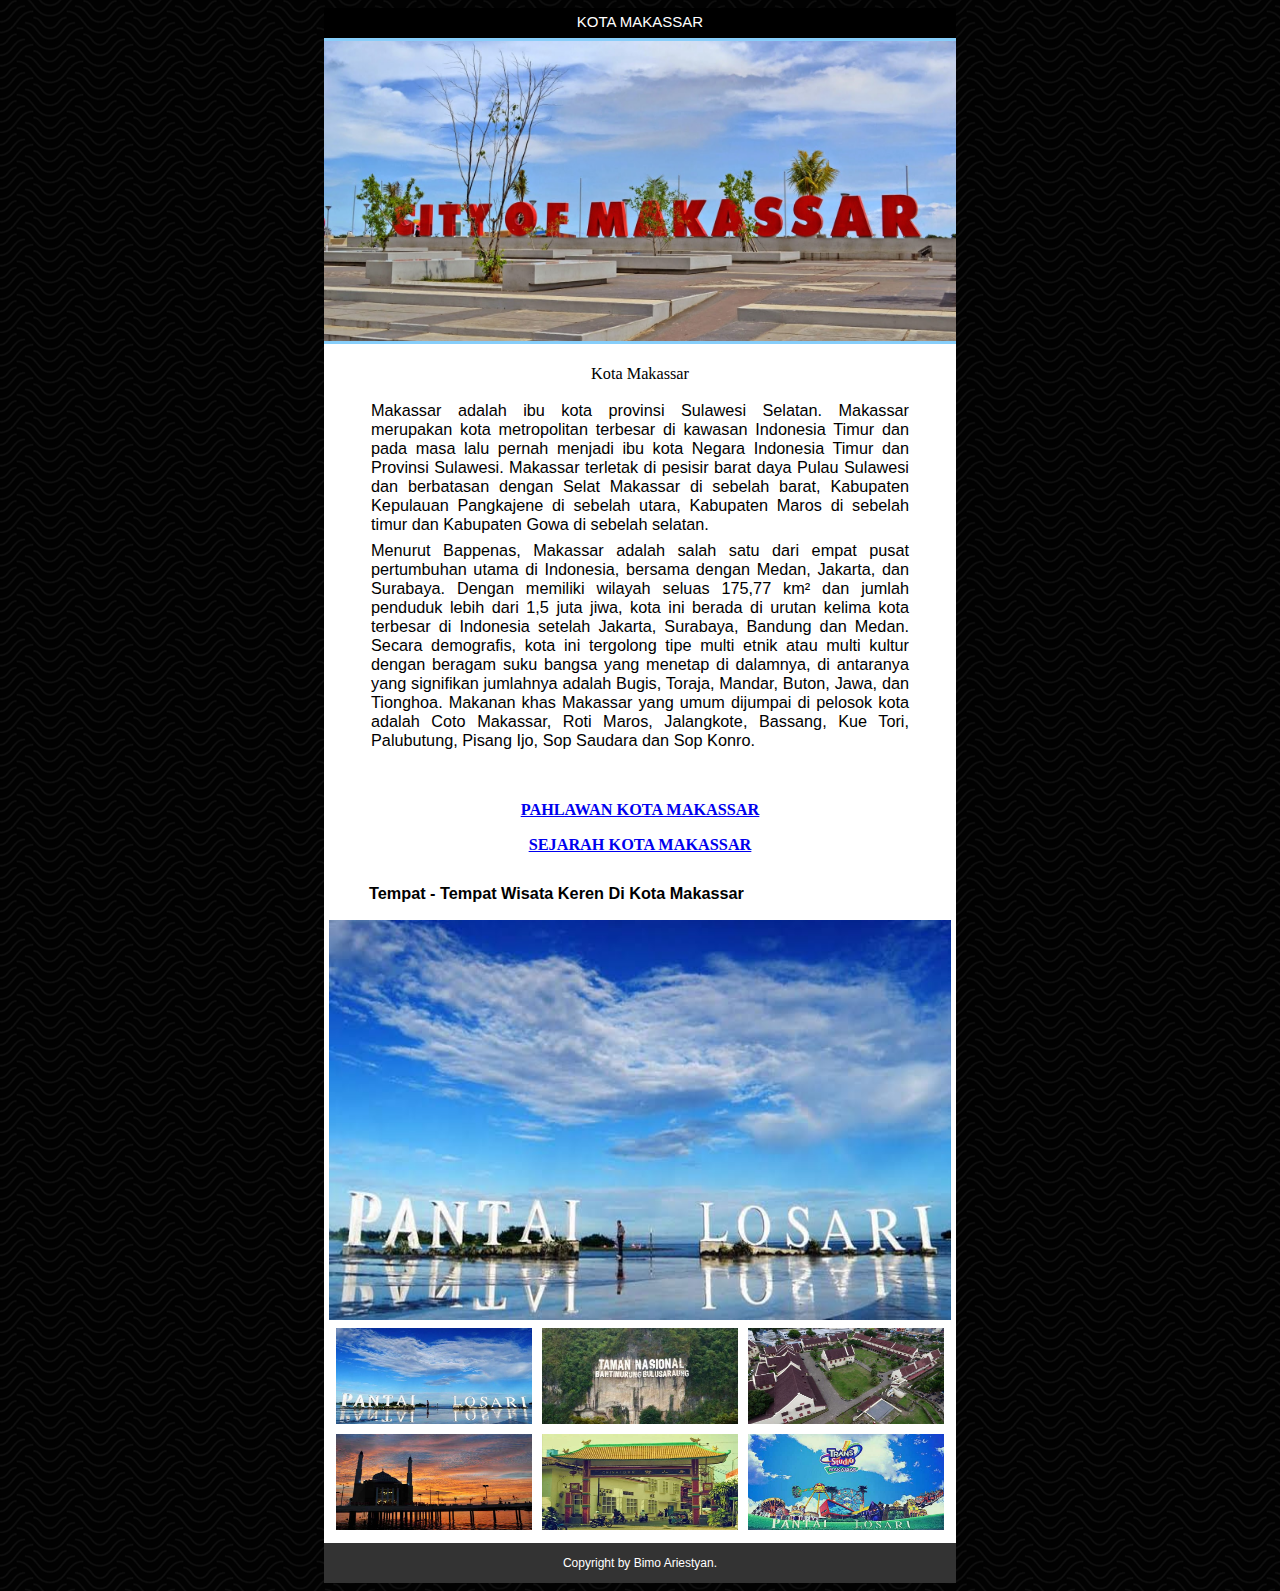
<file: index.html>
<!DOCTYPE html>
<html lang="en">

    <head>
        <meta charset="UTF-8">
        <meta name="viewport" content="width=device-width, initial-scale=1.0">
        <meta http-equiv="X-UA-Compatible" content="ie=edge">
        <title>KOTA MAKASSAR</title>
        <link rel="stylesheet" href="style.css">
    </head>

    <body>
        <div class="container">

            <div class="header">KOTA MAKASSAR</div>
            <div class="jumbotron">
            </div>

            <div class="about">
                <p id="p1">Kota Makassar</p>
                <p class="p2">Makassar adalah ibu kota provinsi Sulawesi Selatan. Makassar merupakan kota metropolitan terbesar di kawasan Indonesia Timur dan pada masa lalu pernah menjadi ibu kota Negara Indonesia Timur dan Provinsi Sulawesi. Makassar terletak di pesisir barat daya Pulau Sulawesi dan berbatasan dengan Selat Makassar di sebelah barat, Kabupaten Kepulauan Pangkajene di sebelah utara, Kabupaten Maros di sebelah timur dan Kabupaten Gowa di sebelah selatan.</p>

               <p class="p2">Menurut Bappenas, Makassar adalah salah satu dari empat pusat pertumbuhan utama di Indonesia, bersama dengan Medan, Jakarta, dan Surabaya. Dengan memiliki wilayah seluas 175,77 km² dan jumlah penduduk lebih dari 1,5 juta jiwa, kota ini berada di urutan kelima kota terbesar di Indonesia setelah Jakarta, Surabaya, Bandung dan Medan. Secara demografis, kota ini tergolong tipe multi etnik atau multi kultur dengan beragam suku bangsa yang menetap di dalamnya, di antaranya yang signifikan jumlahnya adalah Bugis, Toraja, Mandar, Buton, Jawa, dan Tionghoa. Makanan khas Makassar yang umum dijumpai di pelosok kota adalah Coto Makassar, Roti Maros, Jalangkote, Bassang, Kue Tori, Palubutung, Pisang Ijo, Sop Saudara dan Sop Konro.</p>
                <br>
               <p><span style="font-weight: bold"><a href="pahlawan.html">PAHLAWAN KOTA MAKASSAR</a></span></p>
                <p><span style="font-weight: bold"><a href="sejarah.html">SEJARAH KOTA MAKASSAR</a></span></p>

            </div>

            <div class="keren">
                <p>Tempat - Tempat Wisata Keren Di Kota Makassar</p>
                <img src="img/1.jpg" class="jumbo">
                <div class="thumbnail">
                    <img src="img/1.jpg" class="thumb">
                    <img src="img/2.jpg" class="thumb">
                    <img src="img/3.jpg" class="thumb">
                    <img src="img/4.jpg" class="thumb">
                    <img src="img/5.jpg" class="thumb">
                    <img src="img/6.jpg" class="thumb">
                </div>
            </div>

           

            <div class="footer">
                <p>Copyright by Bimo Ariestyan.</p>
            </div>
        </div>

        <script src="script.js"></script>
    </body>

</html>
</file>
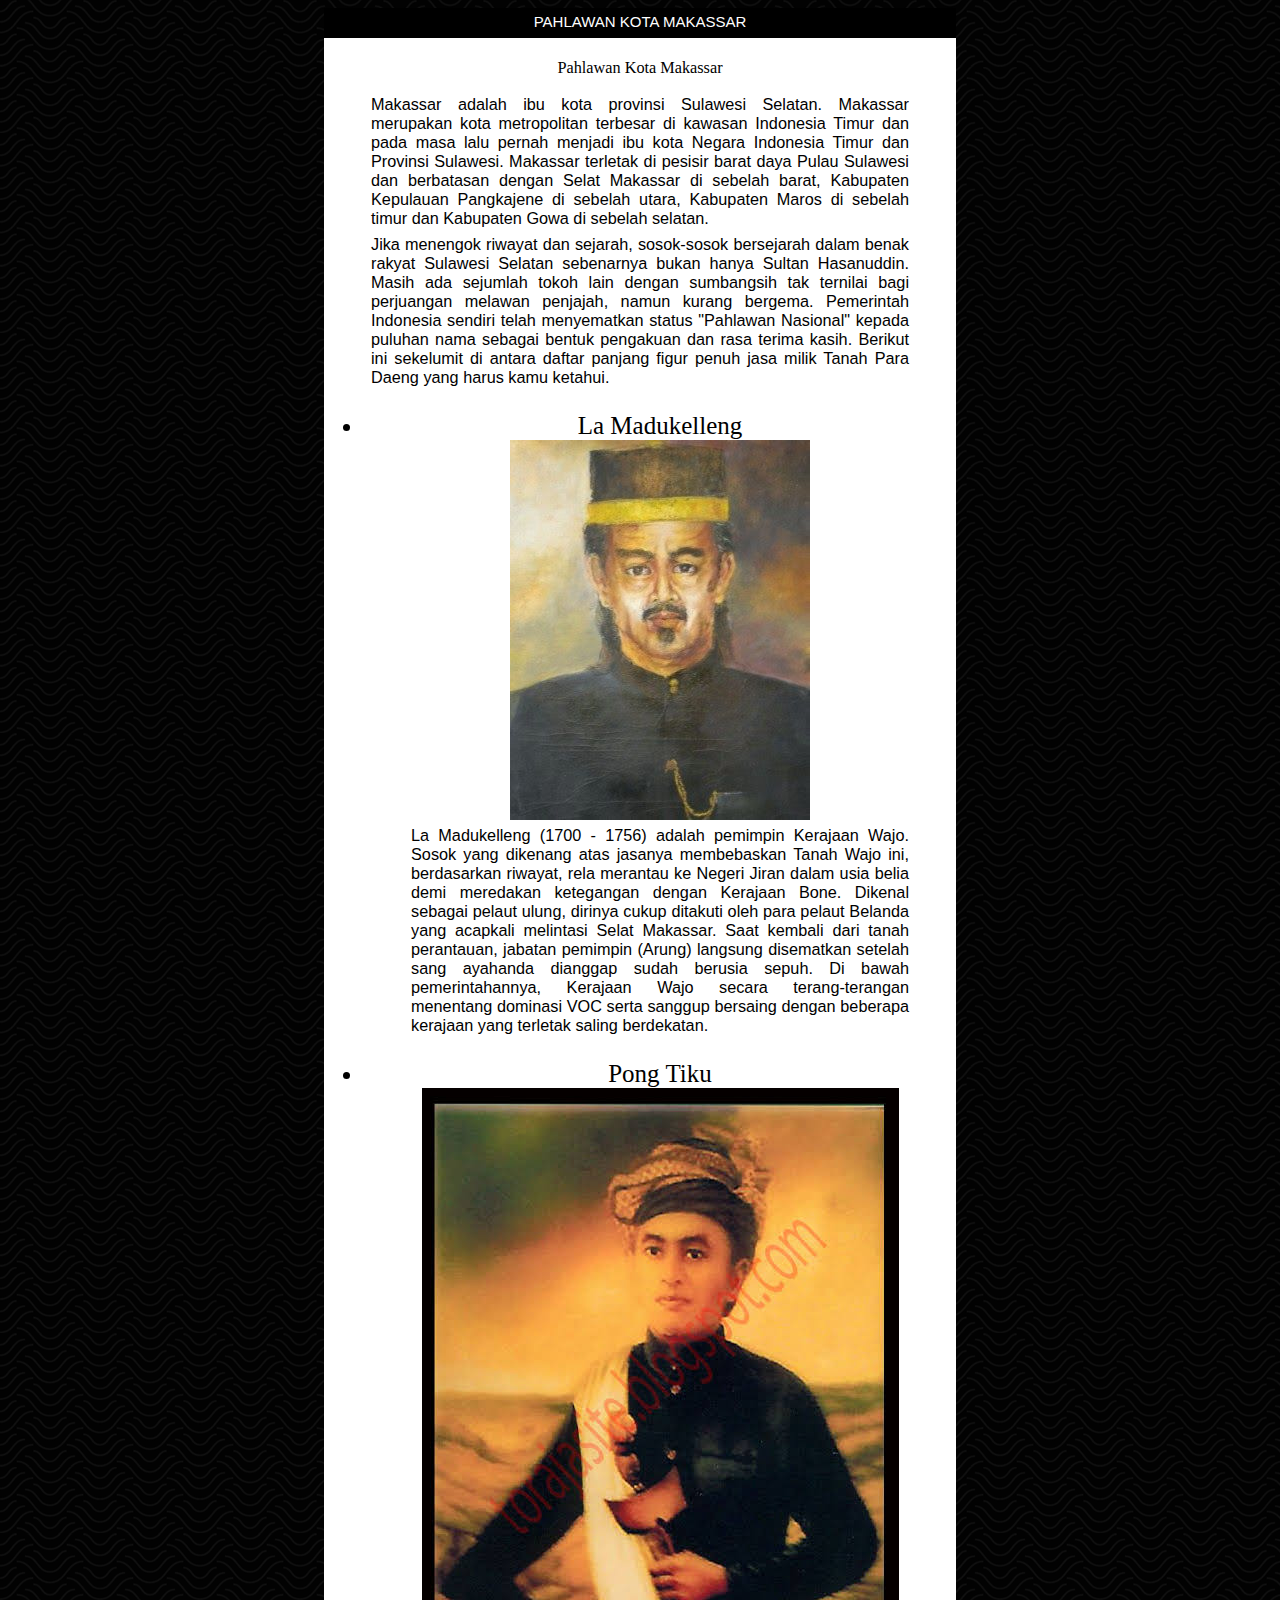
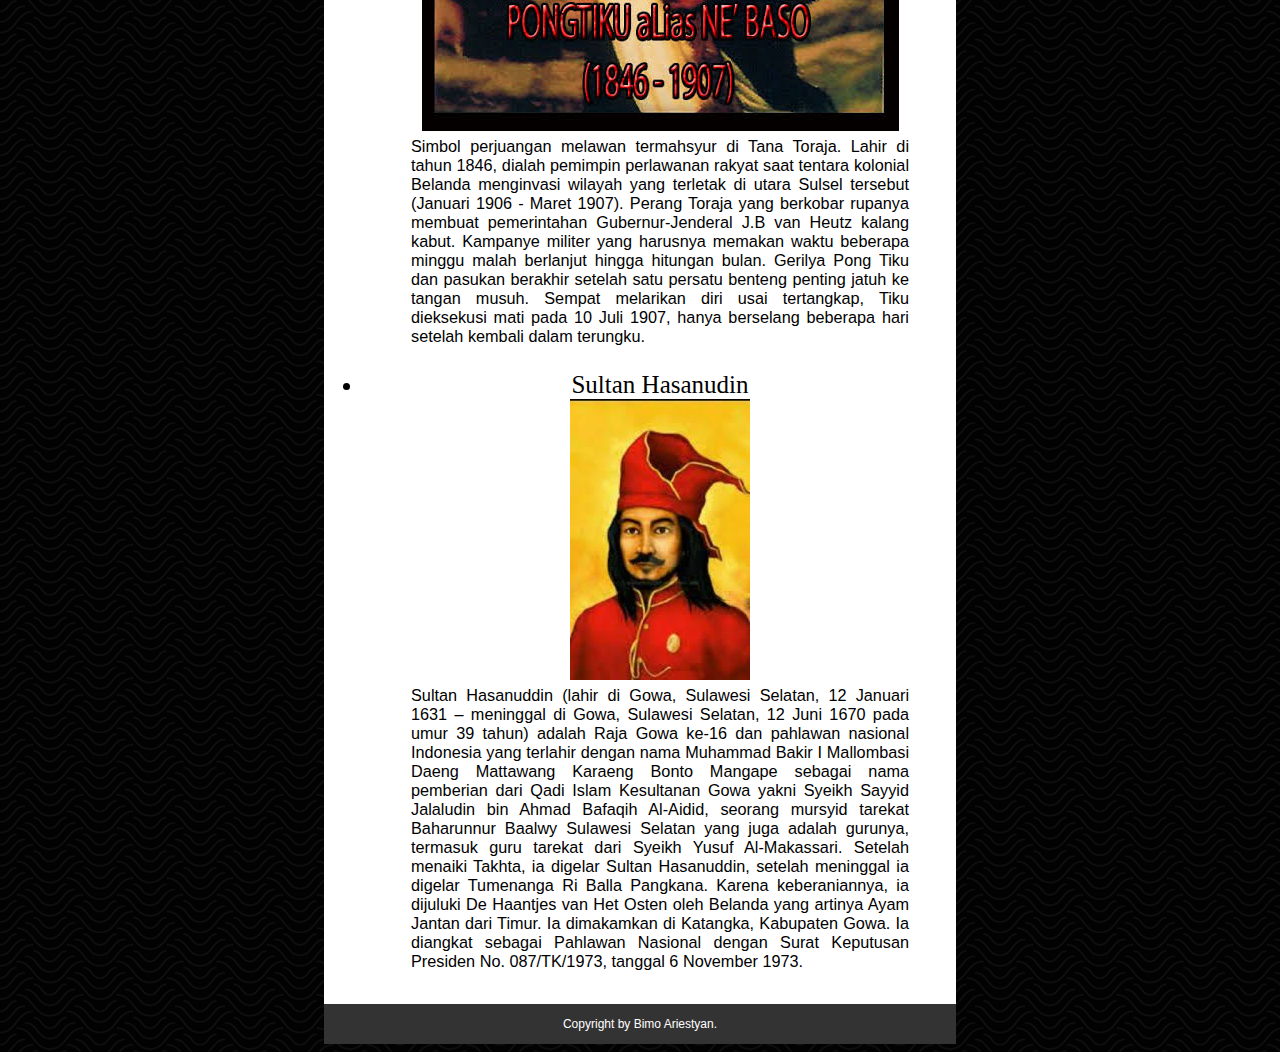
<file: pahlawan.html>
<!DOCTYPE html>
<html>
 <head>
        <meta charset="UTF-8">
        <meta name="viewport" content="width=device-width, initial-scale=1.0">
        <meta http-equiv="X-UA-Compatible" content="ie=edge">
        <title>PAHLAWAN KOTA MAKASSAR</title>
        <link rel="stylesheet" href="style.css">
    </head>
<body>
	 <div class="container">

            <div class="header">PAHLAWAN KOTA MAKASSAR</div>
	<div class="about">
                <p id="p1">Pahlawan Kota Makassar</p>
                <p class="p2">Makassar adalah ibu kota provinsi Sulawesi Selatan. Makassar merupakan kota metropolitan terbesar di kawasan Indonesia Timur dan pada masa lalu pernah menjadi ibu kota Negara Indonesia Timur dan Provinsi Sulawesi. Makassar terletak di pesisir barat daya Pulau Sulawesi dan berbatasan dengan Selat Makassar di sebelah barat, Kabupaten Kepulauan Pangkajene di sebelah utara, Kabupaten Maros di sebelah timur dan Kabupaten Gowa di sebelah selatan.</p>

               <p class="p2">Jika menengok riwayat dan sejarah, sosok-sosok bersejarah dalam benak rakyat Sulawesi Selatan sebenarnya bukan hanya Sultan Hasanuddin. Masih ada sejumlah tokoh lain dengan sumbangsih tak ternilai bagi perjuangan melawan penjajah, namun kurang bergema. Pemerintah Indonesia sendiri telah menyematkan status "Pahlawan Nasional" kepada puluhan nama sebagai bentuk pengakuan dan rasa terima kasih. Berikut ini sekelumit di antara daftar panjang figur penuh jasa milik Tanah Para Daeng yang harus kamu ketahui.</p>

               <ul>
               	<li>La Madukelleng</li>
               	<img src="img/pahlawan1.jpg">
				<p class="p2">La Madukelleng (1700 - 1756) adalah pemimpin Kerajaan Wajo. Sosok yang dikenang atas jasanya membebaskan Tanah Wajo ini, berdasarkan riwayat, rela merantau ke Negeri Jiran dalam usia belia demi meredakan ketegangan dengan Kerajaan Bone.

				Dikenal sebagai pelaut ulung, dirinya cukup ditakuti oleh para pelaut Belanda yang acapkali melintasi Selat Makassar. Saat kembali dari tanah perantauan, jabatan pemimpin (Arung) langsung disematkan setelah sang ayahanda dianggap sudah berusia sepuh.

				Di bawah pemerintahannya, Kerajaan Wajo secara terang-terangan menentang dominasi VOC serta sanggup bersaing dengan beberapa kerajaan yang terletak saling berdekatan.</p>
               </ul>

               <ul>
               	<li>Pong Tiku</li>
               	<img src="img/pahlawan2.jpg">
				<p class="p2">Simbol perjuangan melawan termahsyur di Tana Toraja. Lahir di tahun 1846, dialah pemimpin perlawanan rakyat saat tentara kolonial Belanda menginvasi wilayah yang terletak di utara Sulsel tersebut (Januari 1906 - Maret 1907).

				Perang Toraja yang berkobar rupanya membuat pemerintahan Gubernur-Jenderal J.B van Heutz kalang kabut. Kampanye militer yang harusnya memakan waktu beberapa minggu malah berlanjut hingga hitungan bulan.

				Gerilya Pong Tiku dan pasukan berakhir setelah satu persatu benteng penting jatuh ke tangan musuh. Sempat melarikan diri usai tertangkap, Tiku dieksekusi mati pada 10 Juli 1907, hanya berselang beberapa hari setelah kembali dalam terungku.</p>
               </ul>

               <ul>
               	<li>Sultan Hasanudin</li>
               	<img src="img/pahlawan3.jpg">
				<p class="p2">Sultan Hasanuddin (lahir di Gowa, Sulawesi Selatan, 12 Januari 1631 – meninggal di Gowa, Sulawesi Selatan, 12 Juni 1670 pada umur 39 tahun) adalah Raja Gowa ke-16 dan pahlawan nasional Indonesia yang terlahir dengan nama Muhammad Bakir I Mallombasi Daeng Mattawang Karaeng Bonto Mangape sebagai nama pemberian dari Qadi Islam Kesultanan Gowa yakni Syeikh Sayyid Jalaludin bin Ahmad Bafaqih Al-Aidid, seorang mursyid tarekat Baharunnur Baalwy Sulawesi Selatan yang juga adalah gurunya, termasuk guru tarekat dari Syeikh Yusuf Al-Makassari. Setelah menaiki Takhta, ia digelar Sultan Hasanuddin, setelah meninggal ia digelar Tumenanga Ri Balla Pangkana. Karena keberaniannya, ia dijuluki De Haantjes van Het Osten oleh Belanda yang artinya Ayam Jantan dari Timur. Ia dimakamkan di Katangka, Kabupaten Gowa. Ia diangkat sebagai Pahlawan Nasional dengan Surat Keputusan Presiden No. 087/TK/1973, tanggal 6 November 1973.</p>
               </ul>
            </div>
            <div class="footer">
                <p>Copyright by Bimo Ariestyan.</p>
            </div>
 </div>

</body>
</html>
</file>
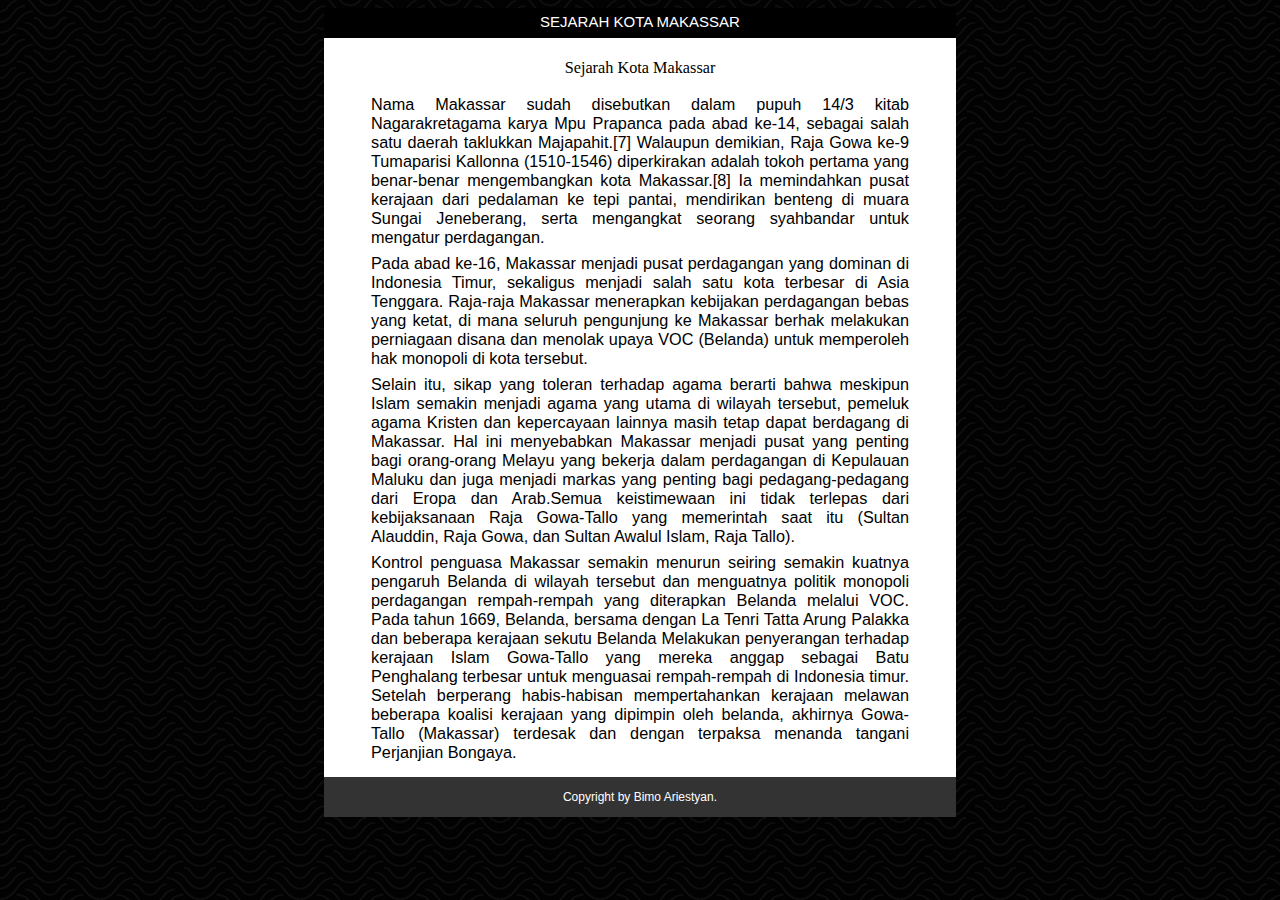
<file: sejarah.html>
<!DOCTYPE html>
<html>
 <head>
        <meta charset="UTF-8">
        <meta name="viewport" content="width=device-width, initial-scale=1.0">
        <meta http-equiv="X-UA-Compatible" content="ie=edge">
        <title>SEJARAH KOTA MAKASSAR</title>
        <link rel="stylesheet" href="style.css">
    </head>
<body>
	 <div class="container">

       <div class="header">SEJARAH KOTA MAKASSAR</div>
			<div class="about">
                <p id="p1">Sejarah Kota Makassar</p>
                <p class="p2">Nama Makassar sudah disebutkan dalam pupuh 14/3 kitab Nagarakretagama karya Mpu Prapanca pada abad ke-14, sebagai salah satu daerah taklukkan Majapahit.[7] Walaupun demikian, Raja Gowa ke-9 Tumaparisi Kallonna (1510-1546) diperkirakan adalah tokoh pertama yang benar-benar mengembangkan kota Makassar.[8] Ia memindahkan pusat kerajaan dari pedalaman ke tepi pantai, mendirikan benteng di muara Sungai Jeneberang, serta mengangkat seorang syahbandar untuk mengatur perdagangan.</p>

               <p class="p2">Pada abad ke-16, Makassar menjadi pusat perdagangan yang dominan di Indonesia Timur, sekaligus menjadi salah satu kota terbesar di Asia Tenggara. Raja-raja Makassar menerapkan kebijakan perdagangan bebas yang ketat, di mana seluruh pengunjung ke Makassar berhak melakukan perniagaan disana dan menolak upaya VOC (Belanda) untuk memperoleh hak monopoli di kota tersebut.</p>

               <p class="p2">Selain itu, sikap yang toleran terhadap agama berarti bahwa meskipun Islam semakin menjadi agama yang utama di wilayah tersebut, pemeluk agama Kristen dan kepercayaan lainnya masih tetap dapat berdagang di Makassar. Hal ini menyebabkan Makassar menjadi pusat yang penting bagi orang-orang Melayu yang bekerja dalam perdagangan di Kepulauan Maluku dan juga menjadi markas yang penting bagi pedagang-pedagang dari Eropa dan Arab.Semua keistimewaan ini tidak terlepas dari kebijaksanaan Raja Gowa-Tallo yang memerintah saat itu (Sultan Alauddin, Raja Gowa, dan Sultan Awalul Islam, Raja Tallo).</p>
				
				<p class="p2">Kontrol penguasa Makassar semakin menurun seiring semakin kuatnya pengaruh Belanda di wilayah tersebut dan menguatnya politik monopoli perdagangan rempah-rempah yang diterapkan Belanda melalui VOC. Pada tahun 1669, Belanda, bersama dengan La Tenri Tatta Arung Palakka dan beberapa kerajaan sekutu Belanda Melakukan penyerangan terhadap kerajaan Islam Gowa-Tallo yang mereka anggap sebagai Batu Penghalang terbesar untuk menguasai rempah-rempah di Indonesia timur. Setelah berperang habis-habisan mempertahankan kerajaan melawan beberapa koalisi kerajaan yang dipimpin oleh belanda, akhirnya Gowa-Tallo (Makassar) terdesak dan dengan terpaksa menanda tangani Perjanjian Bongaya.</p>

            </div>
            <div class="footer">
                <p>Copyright by Bimo Ariestyan.</p>
            </div>
 </div>
</file>
<file: style.css>
html {
    font-size: 25px;
}

body {
    background-image: url(img/papyrus.png);
    text-align: center;
}

p {
    font-size: 0.65rem;
}

h1 {
    font-size: 1.5rem;
}
h2 {
    font-size: 1.3rem;
}

.header {
    font-family: 'Lora',
        sans-serif;
    background-color: black;
    height: 15%;
    text-align: center;
    padding-top: 5px;
    padding-bottom: 8px;
    margin-top: 0;
    color: white;
    font-size: 15px;
}

.container {
    width: 50%;
    margin: 0 auto;
    overflow: auto;
}

.jumbotron {
    width: 100%;
    padding: 150px 40px;
    box-sizing: border-box;
    background-color: #aaa;
    background-image: url(img/code.jpg);
    background-size: cover;
    background-position: right;
    border-top: 3px solid lightskyblue;
    border-bottom: 3px solid lightskyblue;
}

.jumbotron img {
    float: left;
    margin: 70px 10px 0;
    height: 150px;
    width: 150px;
    border-radius: 30%;
    position: relative;
}

.profil {
    background-color: white;
    padding-top: 5px;
    padding-bottom: 8px;
    margin-top: 0;
}

.profil h2,
.profil p {
    font-family: 'Raleway',
        sans-serif;
    text-align: left;
    padding-top: 0;
    padding-bottom: 0;
    padding-left: 40px;
    margin: 7px;
    margin-top: 0;
}

.about {
    background-color: white;
    padding-top: 5px;
    padding-bottom: 8px;
    margin-top: 0;
}

.about .p1 {
    font-family: 'Raleway',
        sans-serif;
    font-weight: bold;
    text-align: left;
    padding-top: 0;
    padding-bottom: 0;
    padding-left: 40px;
    margin: 7px;
    margin-top: 0;
    
}

.about .p2 {
    font-family: 'Raleway',
        sans-serif;
    text-align: justify;
    padding-top: 0;
    padding-bottom: 0;
    padding-left: 40px;
    padding-right: 40px;
    margin: 7px;
    margin-top: 0;
}

.p3 {
    font-family: 'Raleway',
        sans-serif;
    text-align: justify;
    padding-top: 0;
    padding-bottom: 0;
    padding-left: 40px;
    padding-right: 40px;
    margin: 7px;
    margin-top: 0;
}

.medsos {
    background-color: white;
    text-align: center;
    padding-top: 5px;
    margin-top: 0;
    border-top: 2px solid lightskyblue;
    border-bottom: 2px solid orangered;
}

.keren {
    background-color: white;
    border: 5px solid white;
    overflow: auto;
}

.keren p {
    font-family: 'Raleway',
        sans-serif;
    font-weight: bold;
    text-align: left;
    padding-top: 0;
    padding-bottom: 0;
    padding-left: 40px;
    margin-top: 0;
}

.jumbo {
    width: 100%;
    height: 400px;
}

.thumb {
    width: 200px;
    height: 100px;
    border: 2px solid white;
    box-sizing: border-box;
}

.thumb:hover {
    opacity: 0.5;
    cursor: pointer;
}

@keyframes fadeIn {
    to {
        opacity: 1;
    }
}

.fade {
    opacity: 0;
    animation: fadeIn 0.5s forwards;
}

.active {
    opacity: 0.5;
}

.medsos img {
    width: 1em;
}

.footer {
    background-color: #333;
    padding: 1px;
}

.footer p {
    font-family: 'Raleway',
        sans-serif;
    font-size: 12px;
    color: white;
    text-align: center;
}
</file>
